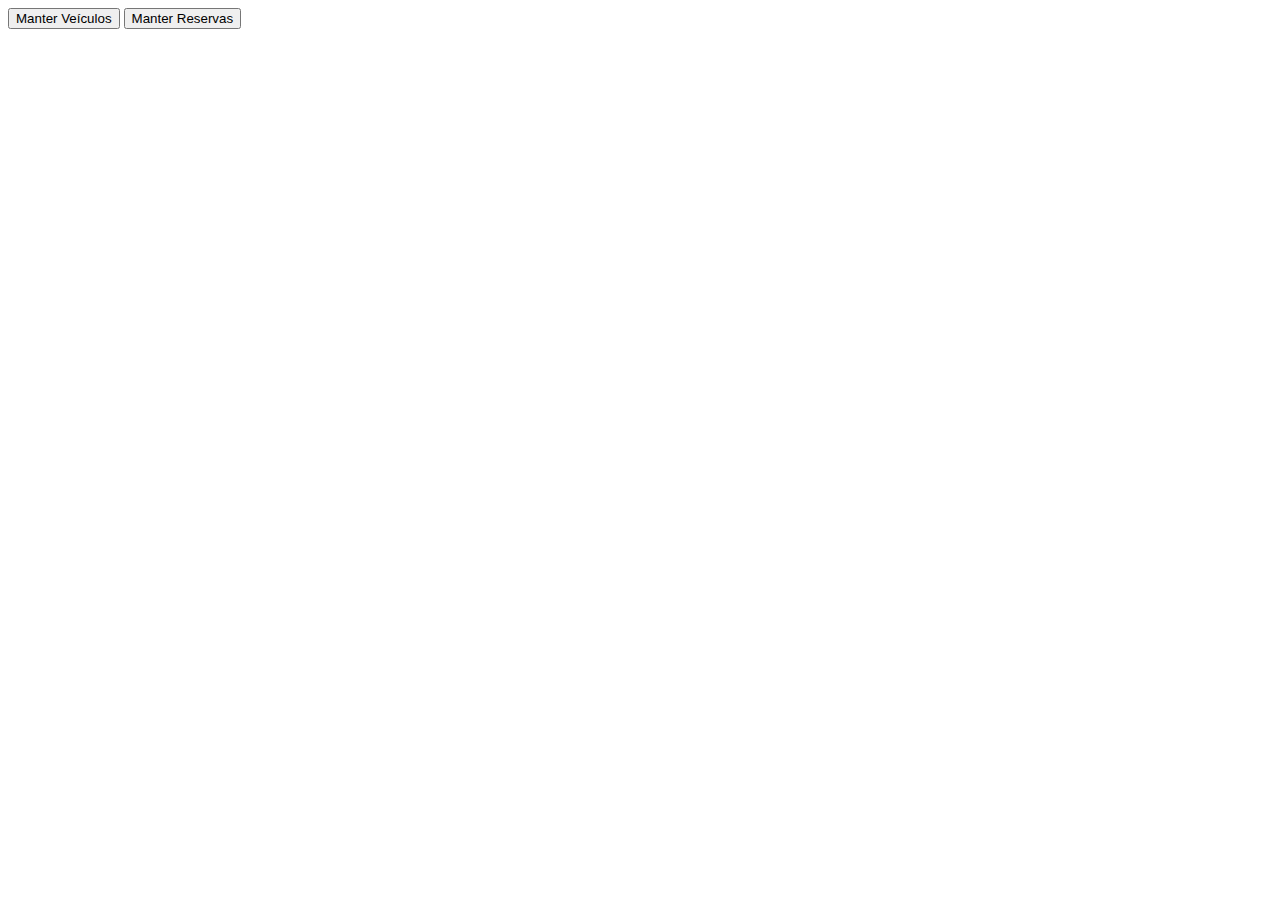
<file: parkingsystem/src/main/resources/static/clientePage.html>
<!DOCTYPE html>
<html lang="pt-BR">
<head>
    <meta name="viewport" content="width=device-width, initial-scale=1.0">
    <link rel="icon" href="images/favicon.png">
    <meta charset="UTF-8">
    <title>Parking System</title>
    <!-- <link rel="stylesheet" href="css/"> -->
    
</head>
<body>

    <button>Manter Veículos</button>

    <button>Manter Reservas</button>

    <!-- <script src="js/"></script> -->
</body>
</html>
</file>
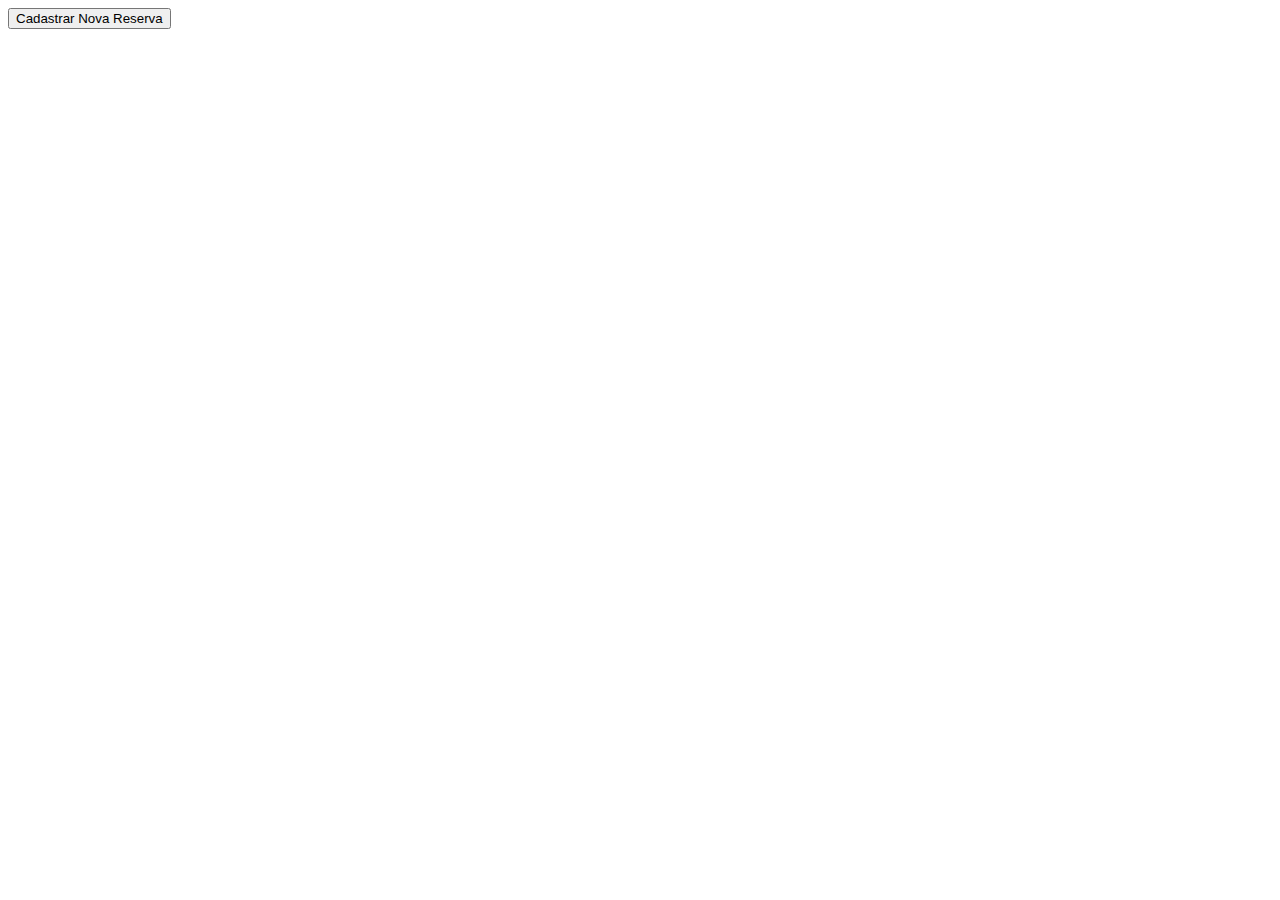
<file: parkingsystem/src/main/resources/static/reservaPage.html>
<!DOCTYPE html>
<html lang="pt-BR">
<head>
    <meta name="viewport" content="width=device-width, initial-scale=1.0">
    <link rel="icon" href="images/favicon.png">
    <meta charset="UTF-8">
    <title>Parking System</title>
    <!-- <link rel="stylesheet" href="css/"> -->
    
</head>
<body>

    <button>Cadastrar Nova Reserva</button>

    <!-- 
    * Mostrar lista de reservas desse cliente
    * Cada reserva mostra as opções de concluir e deletar.
     -->

    <!-- <script src="js/"></script> -->
</body>
</html>
</file>
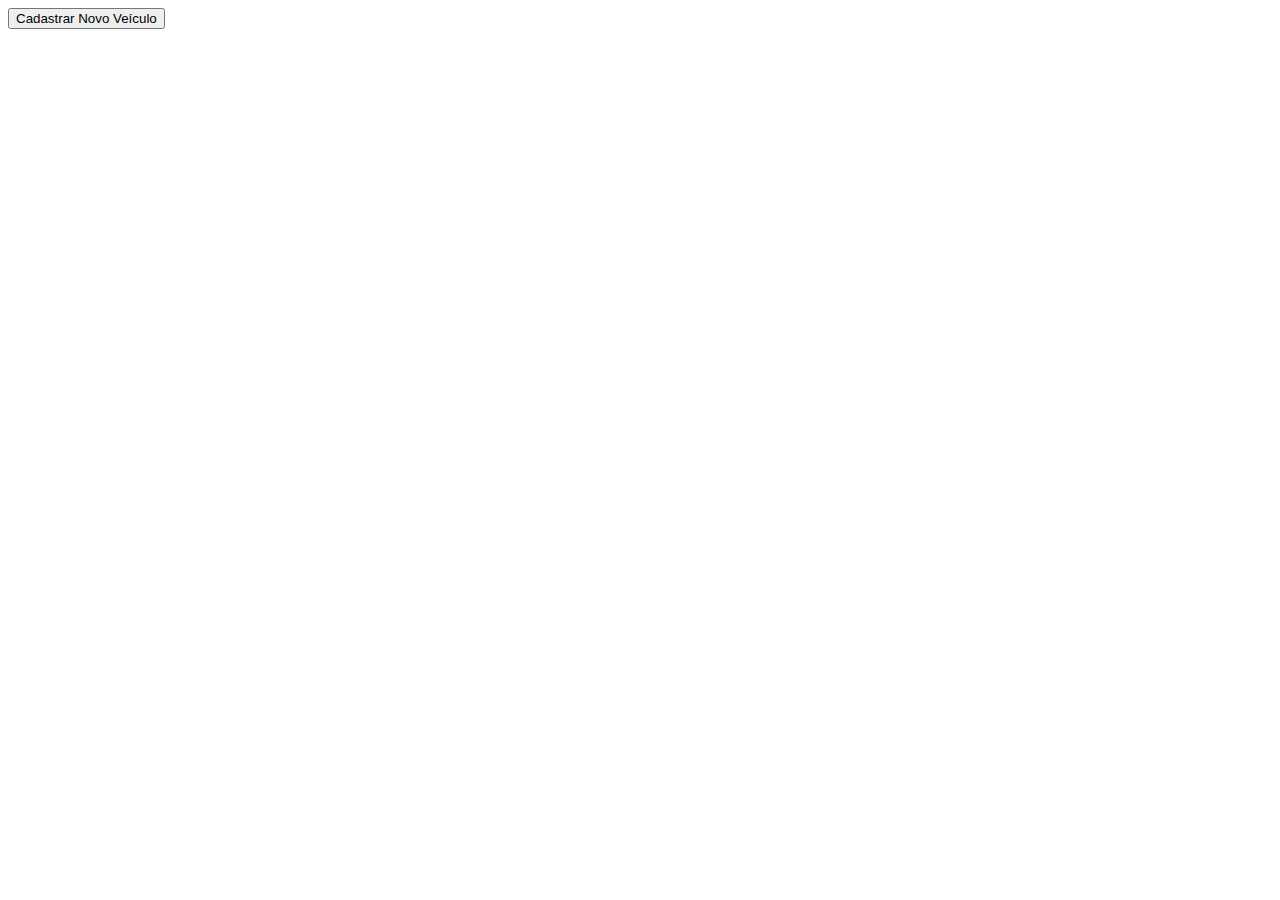
<file: parkingsystem/src/main/resources/static/veiculoPage.html>
<!DOCTYPE html>
<html lang="pt-BR">
<head>
    <meta name="viewport" content="width=device-width, initial-scale=1.0">
    <link rel="icon" href="images/favicon.png">
    <meta charset="UTF-8">
    <title>Parking System</title>
    <!-- <link rel="stylesheet" href="css/"> -->
    
</head>
<body>

    <button>Cadastrar Novo Veículo</button>
    <!--
    * Mostrar lista de veículos desse cliente
    * Cada veículo mostra as opções de editar e deletar
    -->

    <!-- <script src="js/"></script> -->
</body>
</html>
</file>
